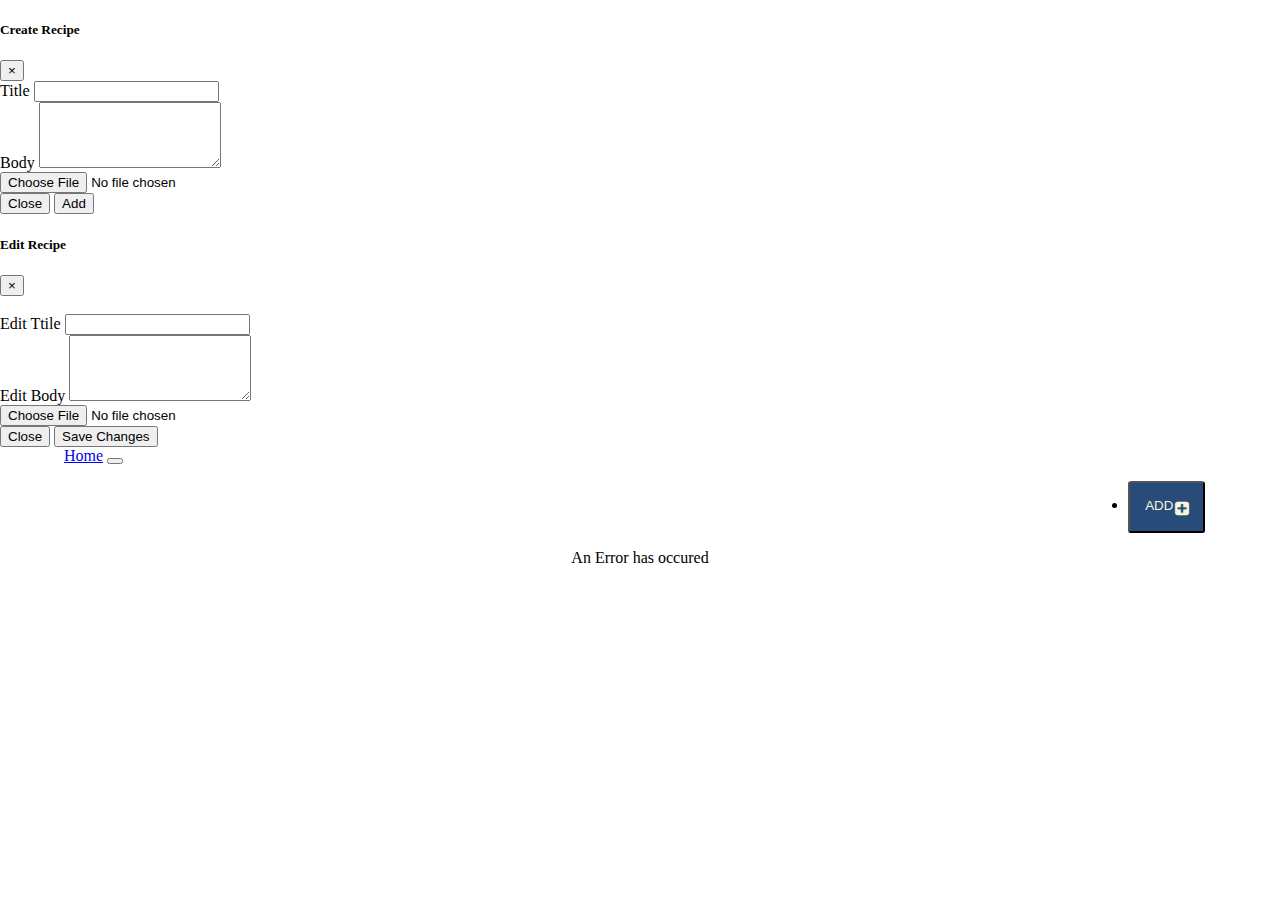
<file: menu.html>
<!DOCTYPE html>
<html lang="en">
  <head>
    <meta charset="UTF-8" />
    <meta http-equiv="X-UA-Compatible" content="IE=edge" />
    <meta name="viewport" content="width=device-width, initial-scale=1.0" />
    <!--cdns-->
    <link
      rel="stylesheet"
      href="https://cdn.jsdelivr.net/npm/bootstrap@4.6.1/dist/css/bootstrap.min.css"
      integrity="sha384-zCbKRCUGaJDkqS1kPbPd7TveP5iyJE0EjAuZQTgFLD2ylzuqKfdKlfG/eSrtxUkn"
      crossorigin="anonymous"
    />
    <script
      src="https://code.jquery.com/jquery-3.6.0.min.js"
      integrity="sha256-/xUj+3OJU5yExlq6GSYGSHk7tPXikynS7ogEvDej/m4="
      crossorigin="anonymous"
    ></script>
    <script
      src="https://cdn.jsdelivr.net/npm/bootstrap@4.6.1/dist/js/bootstrap.bundle.min.js"
      integrity="sha384-fQybjgWLrvvRgtW6bFlB7jaZrFsaBXjsOMm/tB9LTS58ONXgqbR9W8oWht/amnpF"
      crossorigin="anonymous"
    ></script>
    <link
      rel="stylesheet"
      href="https://cdnjs.cloudflare.com/ajax/libs/font-awesome/4.7.0/css/font-awesome.min.css"
    />

    <!--linked pages-->
    <link rel="stylesheet" href="./index.css" />
    <script src="./index.js"></script>
    <title>Document</title>
  </head>
  <body>
    <div class="container w-100 p-0 m-0 fluid">
      <!-- Modal -->
      <div
        class="modal fade"
        id="create"
        tabindex="-1"
        aria-labelledby="exampleModalLabel"
        aria-hidden="true"
      >
        <div class="modal-dialog">
          <div class="modal-content">
            <div class="modal-header">
              <h5 class="modal-title" id="exampleModalLabel">Create Recipe</h5>
              <button
                type="button"
                class="close"
                data-dismiss="modal"
                aria-label="Close"
              >
                <span aria-hidden="true">&times;</span>
              </button>
            </div>
            <div class="modal-body">
              <form>
                <div class="form-group">
                  <label for="exampleInputEmail1">Title</label>
                  <input
                    type="text"
                    class="form-control inputTitle"
                    id="exampleInputEmail1"
                    aria-describedby="emailHelp"
                  />
                </div>
                <div class="form-group">
                  <label for="exampleInputEmail1">Body</label>
                  <textarea
                    type="text"
                    rows="4"
                    class="form-control inputBody"
                    id="exampleInputEmail1"
                    aria-describedby="emailHelp"
                  ></textarea>
                </div>
                <div class="form-group">
                  <input
                    type="file"
                    class="form-control-file"
                    id="exampleFormControlFile1"
                  />
                </div>
                <button
                  type="button"
                  class="btn btn-secondary"
                  data-dismiss="modal"
                >
                  Close
                </button>
                <button type="submit" id="add" class="btn btn-primary">
                  Add
                </button>
              </form>
            </div>
          </div>
        </div>
      </div>

      <!--edit modal-->
      <div
        class="modal fade updateModal"
        id="edit-form"
        tabindex="-1"
        aria-labelledby="exampleModalLabel"
        aria-hidden="true"
      >
        <div class="modal-dialog">
          <div class="modal-content">
            <div class="modal-header">
              <h5 class="modal-title" id="exampleModalLabel">Edit Recipe</h5>
              <button
                type="button"
                class="close"
                data-dismiss="modal"
                aria-label="Close"
              >
                <span aria-hidden="true">&times;</span>
              </button>
            </div>
            <div class="modal-body">
              <input type="hidden" class="UpdateId" /> <br />
              <form>
                <div class="form-group">
                  <label for="exampleInputEmail1">Edit Ttile</label>
                  <input
                    type="text"
                    class="form-control UpdateTitle"
                    id="exampleInputEmail1"
                    aria-describedby="emailHelp"
                  />
                </div>
                <div class="form-group">
                  <label for="exampleInputEmail1">Edit Body</label>
                  <textarea
                    type="text"
                    rows="4"
                    class="form-control UpdateBody"
                    id="exampleInputEmail1"
                    aria-describedby="emailHelp"
                  ></textarea>
                </div>
                <div class="form-group">
                  <input
                    type="file"
                    class="form-control-file"
                    id="exampleFormControlFile1"
                  />
                </div>
                <button
                  type="button"
                  class="btn btn-secondary"
                  data-dismiss="modal"
                >
                  Close
                </button>
                <button type="submit" id="save-changes" class="btn btn-primary">
                  Save Changes
                </button>
              </form>
            </div>
          </div>
        </div>
      </div>

      <!-- navbar -->
      <nav class="navbar navbar-expand-lg navbar-light bg-light navbar-1">
        <a class="navbar-brand" href="./index.html">Home</a>
        <button
          class="navbar-toggler"
          type="button"
          data-toggle="collapse"
          data-target="#navbarNavDropdown"
          aria-controls="navbarNavDropdown"
          aria-expanded="false"
          aria-label="Toggle navigation"
        >
          <span class="navbar-toggler-icon"></span>
        </button>
        <div class="collapse navbar-collapse" id="navbarNavDropdown">
          <ul class="navbar-nav">
            <li
              class="nav-item active"
              data-toggle="modal"
              data-target="#create"
            >
              <button class="add-button">
                ADD<i class="fa fa-plus-square create"></i>
              </button>
            </li>
          </ul>
        </div>
      </nav>

      <!-- product section  -->
      <div class="row w-100 p-0 m-0 product-section"></div>
    </div>
  </body>
</html>

<!-- data-id="${response[i]._id}" -->
</file>
<file: index.css>
html, body{
    padding: 0;
    margin: 0;
}

.container{
    min-width: 100%;
   
}

.navbar-brand{
    margin-left: 5% !important;
}

.navbar-nav{
    margin-left: 85% !important;
    
}

.product-section{
    justify-content: space-around;
    text-align: center;

}

.productCard-1{
    height: 100%;
    width: 100%;
    -webkit-box-shadow: 0px 1px 11px 1px rgba(0,0,0,0.6); 
box-shadow: 0px 1px 11px 1px rgba(0,0,0,0.6);
        border-radius: .5rem;
    display: flex;
    flex-direction: column;
    margin-left: 2rem;
    margin-right: 2rem;
    
}

.product{
    justify-content: space-around;
    text-align: center;

}

.ProductCard{
    height: 100%;
    width: 100%;
    box-shadow: 11px 12px 5px -6px rgba(143,137,137,0.74);
    -webkit-box-shadow: 11px 12px 5px -6px rgba(143,137,137,0.74);
    -moz-box-shadow: 11px 12px 5px -6px rgba(143,137,137,0.74);
        border-radius: .5rem;
    display: flex;
    flex-direction: column;
}
.product-img{
    width: 100%;
    margin-top: 1rem;;
}

.explore-btn{
    padding: 1rem;
    margin-top: 4%;
    border-radius: .5rem;
    background-color:rgb(36, 67, 107) ;
    color: beige;
    font-size: larger;
    font-weight: 500;
    transition: .5s ease all ;
    opacity: 8.9;
}

.explore-btn:hover{
    cursor: pointer;
    background-color:rgb(27, 49, 78);
    font-weight: 550;
    letter-spacing: 3px;
}

.own-btn{
    padding: 1rem;
    margin-top: 4%;
    border-radius: .5rem;
    background-color:rgb(36, 67, 107) ;
    color: beige;
    font-size: larger;
    font-weight: 500;
    transition: .5s ease all ;
    opacity: 8.9;
    margin-bottom: 1rem;
}
.own-btn:hover{
    cursor: pointer;
    background-color:rgb(27, 49, 78);
    font-weight: 550;
    letter-spacing: 3px;
}

.create{
    color: rgb(7, 7, 7);
     font-size: larger;
     margin-left: 5%;
     margin-top: 4%;
     color: beige;
}

.add-button{
    display: flex ;
    flex-direction: row ;
    padding: 10%;
    background-color:rgb(41, 75, 121) ;
    color: beige;
    border-radius: 5%;
}
</file>
